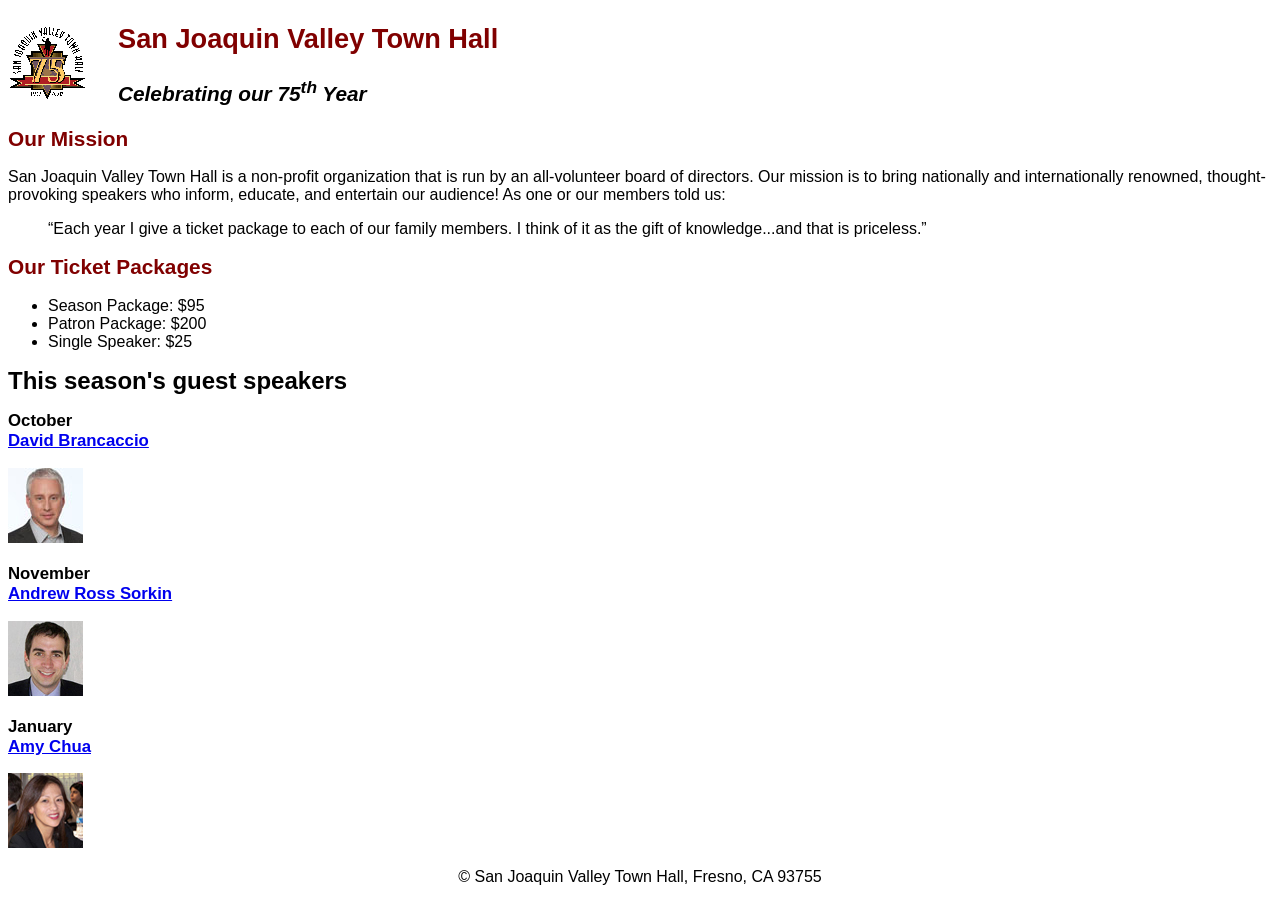
<file: index.html>
<!DOCTYPE html>
<html lang="en">

<head>
	<meta charset="utf-8">
	<title>San Joaquin Valley Town Hall</title>
	<link rel="icon" href="images/favicon.ico">
	<link rel = "stylesheet" href = "styles/main.css">
</head>

<body>
	<header>
		<img src="images/town_hall_logo.gif" alt="Town Hall logo" height="80">
		<h2>San Joaquin Valley Town Hall</h2>
		<h3>Celebrating our <em>75</em><sup>th</sup> Year</h3>
	</header>
	<main>
		<h2>Our Mission</h2>
		<p>San Joaquin Valley Town Hall is a non-profit organization that is run by an 
			all-volunteer board of directors. Our mission is to bring nationally and 
			internationally renowned, thought-provoking speakers who inform, educate, 
			and entertain our audience! As one or our members told us:</p>
		<blockquote>&ldquo;Each year I give a ticket package to each of our family members. 
			I think of it as the gift of knowledge...and that is priceless.&rdquo;</blockquote>

		<h2>Our Ticket Packages</h2>
		<ul>
			<li>Season Package: $95</li>
			<li>Patron Package: $200</li>
			<li>Single Speaker: $25</li>
		</ul>

		<h1>This season's guest speakers</h1>
		<h3>October<br><a href="speakers/brancaccio.html">David Brancaccio</a></h3>
		<img src="images/brancaccio75.jpg" alt="David Brancaccio photo">
		<h3>November<br><a href="speakers/sorkin.html">Andrew Ross Sorkin</a></h3>
		<img src="images/sorkin75.jpg" alt="Andrew Ross Sorkin photo">
		<h3>January<br><a href="speakers/chua.html">Amy Chua</a></h3>
		<img src="images/chua75.jpg" alt="Amy Chua photo">
	</main>
	<footer>
		<p>&copy; San Joaquin Valley Town Hall, Fresno, CA 93755</p>
	</footer>
</body>
</html>
</file>
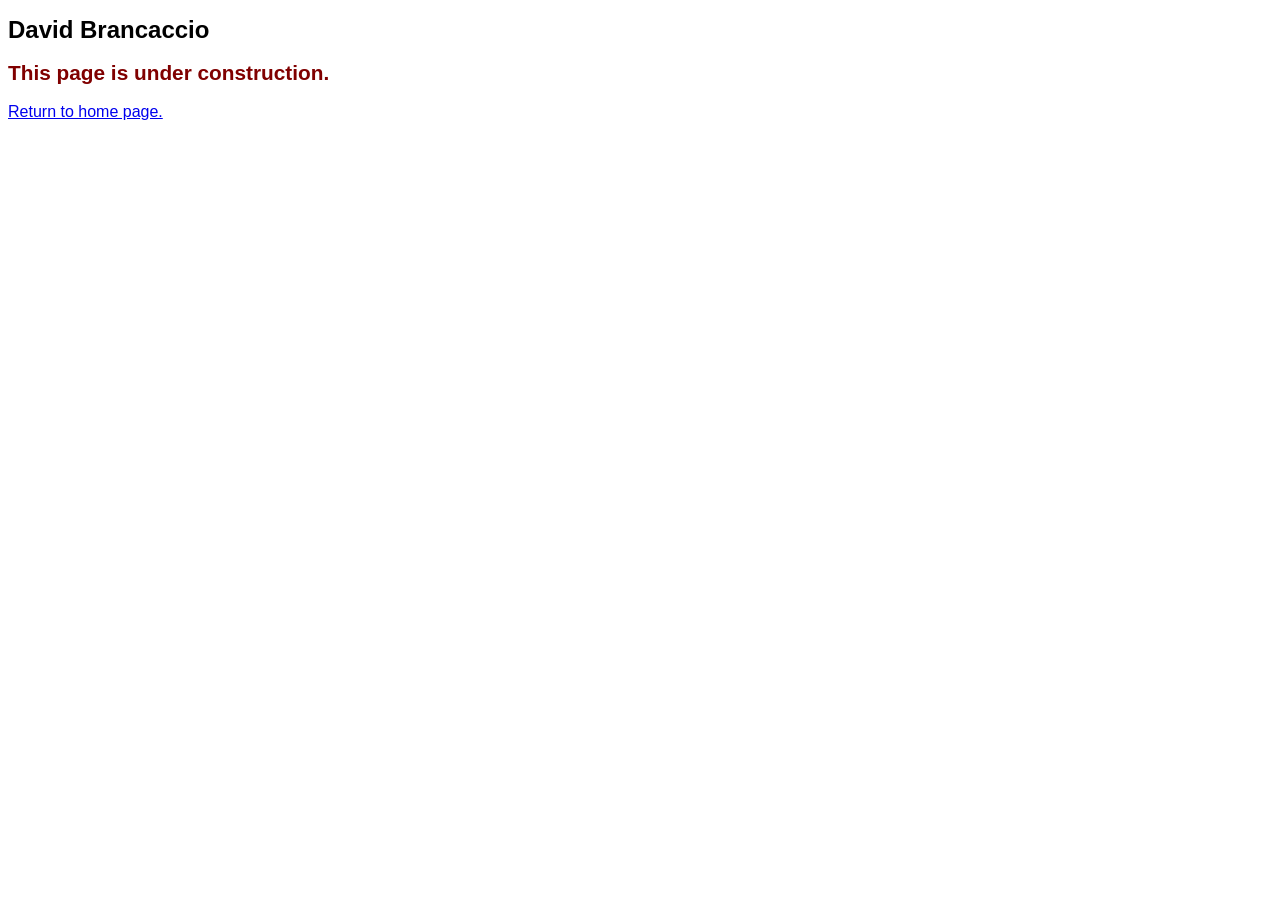
<file: speakers/brancaccio.html>
<!DOCTYPE html>
<html lang="en">

<head>
	<meta charset="utf-8">
	<title>San Joaquin Valley Town Hall</title>
	<link rel="icon" href="../images/favicon.ico">
	<link rel="stylesheet" href="../styles/main.css">
</head>

<body>
	<main>
		<h1>David Brancaccio</h1>
		<h2>This page is under construction.</h2>
		<p><a href="../index.html">Return to home page.</a></p>
	</main>
</body>

</html>
</file>
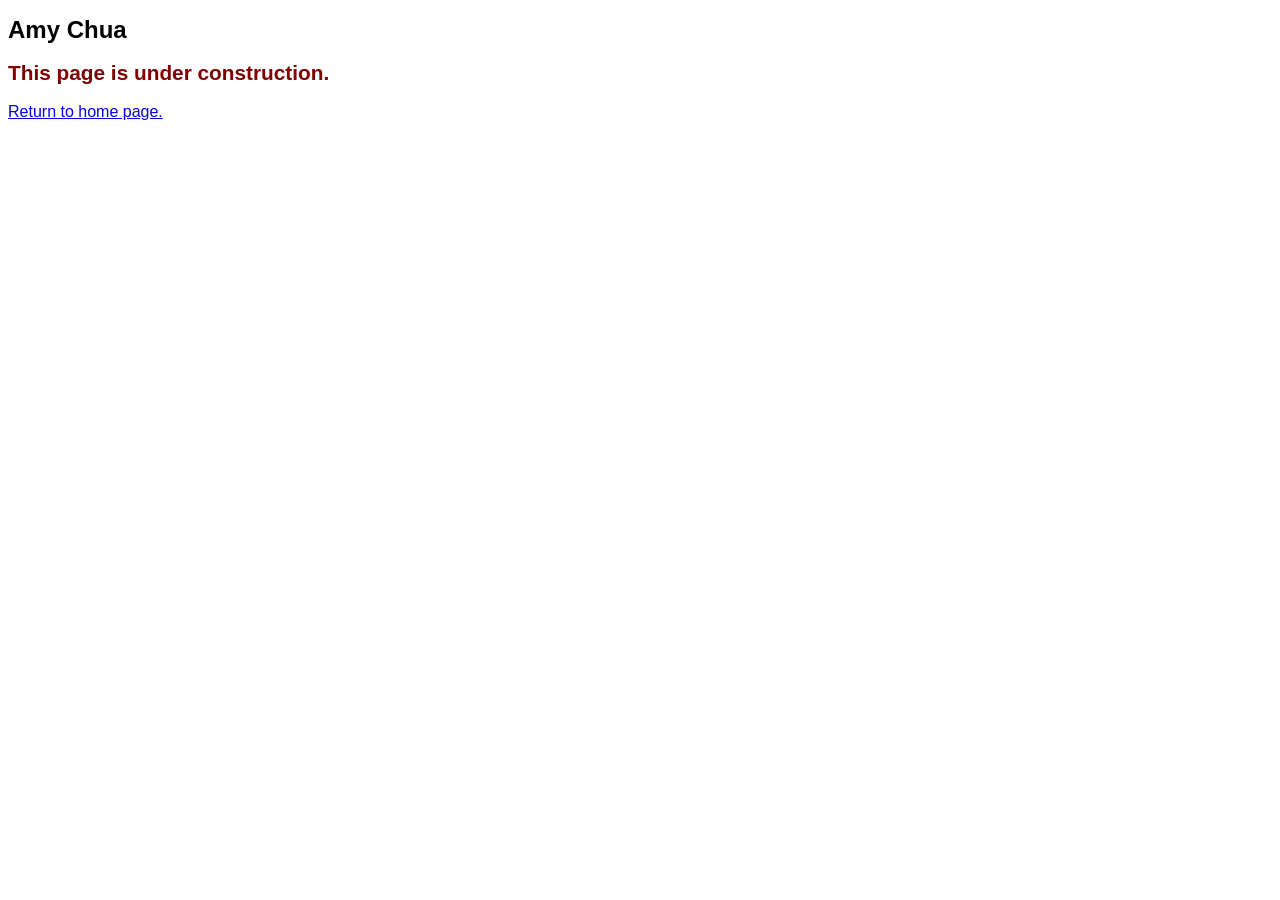
<file: speakers/chua.html>
<!DOCTYPE html>
<html lang="en">

<head>
	<meta charset="utf-8">
	<title>San Joaquin Valley Town Hall</title>
	<link rel="icon" href="../images/favicon.ico">
	<link rel="stylesheet" href="../styles/main.css">
</head>

<body>
	<main>
		<h1>Amy Chua</h1>
		<h2>This page is under construction.</h2>
		<p><a href="../index.html">Return to home page.</a></p>
	</main>
</body>

</html>
</file>
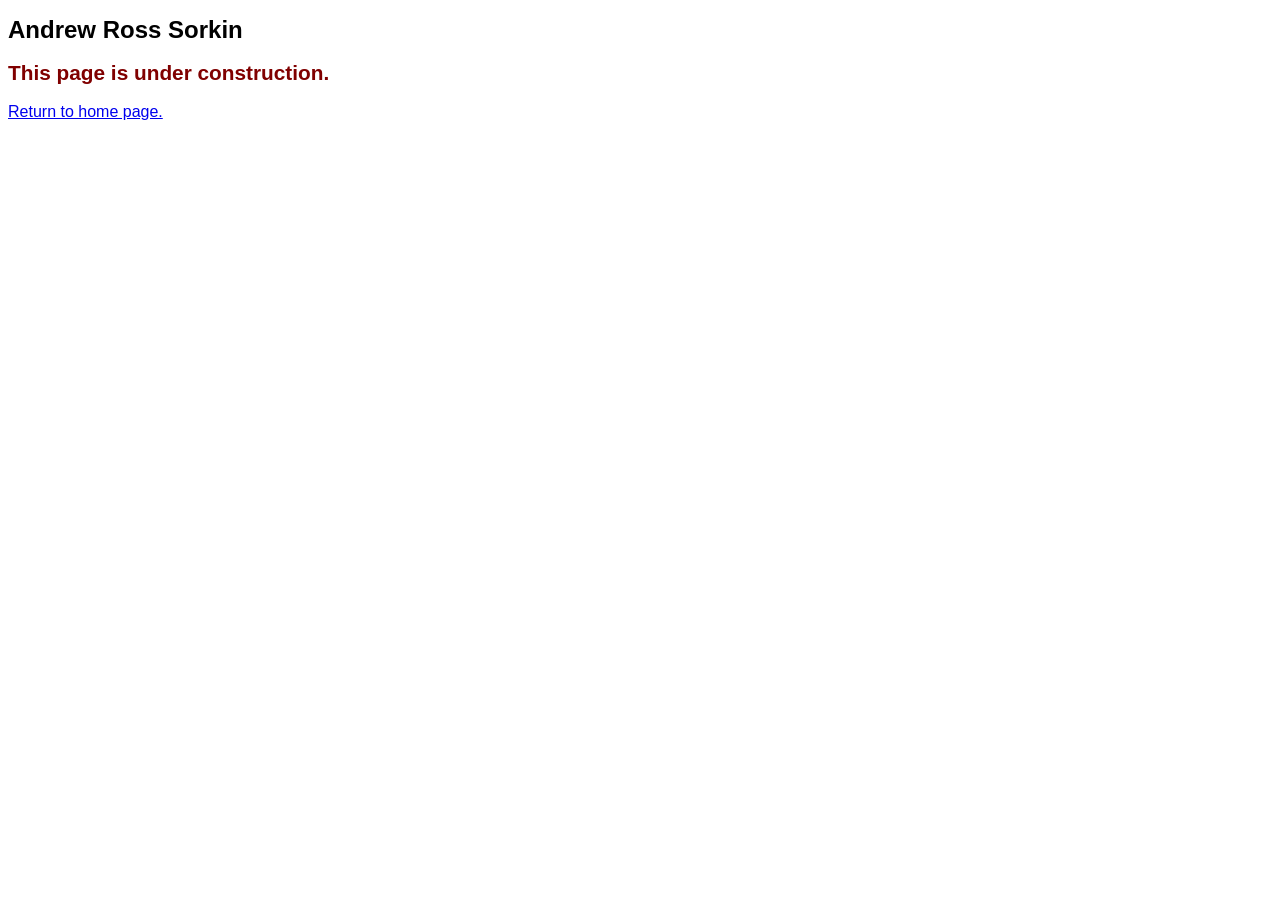
<file: speakers/sorkin.html>
<!DOCTYPE html>
<html lang="en">

<head>
	<meta charset="utf-8">
	<title>San Joaquin Valley Town Hall</title>
	<link rel="icon" href="../images/favicon.ico">
	<link rel="stylesheet" href="../styles/main.css">
</head>

<body>
	<main>
		<h1>Andrew Ross Sorkin</h1>
		<h2>This page is under construction.</h2>
		<p><a href="../index.html">Return to home page.</a></p>
	</main>
</body>

</html>
</file>
<file: styles/main.css>
:root{
   --accent-color:  #800000;
}
body{
    font-family:Arial, Helvetica, sans-serif;
    font-size: 100%;
}


a:focus, a:hover{
    font-style: italic;
    color: var(--accent-color);
}
h1{
    font-size: 150%;
}
h2{
    font-size: 130%;
    color: var(--accent-color);
}
h3{
    font-size: 105%;
}

header{
    h2{
        font-size: 170%;
        text-indent: 30px;
    }
    h3{
        font-size: 130%;
        font-style: italic;
        text-indent: 30px;
    }
    img{
        float: left;

    }
}

main{
    clear: left;
}

footer{
    p{
        text-align: center;
    }
}

.large{
    font-size: 125%;
}
</file>
